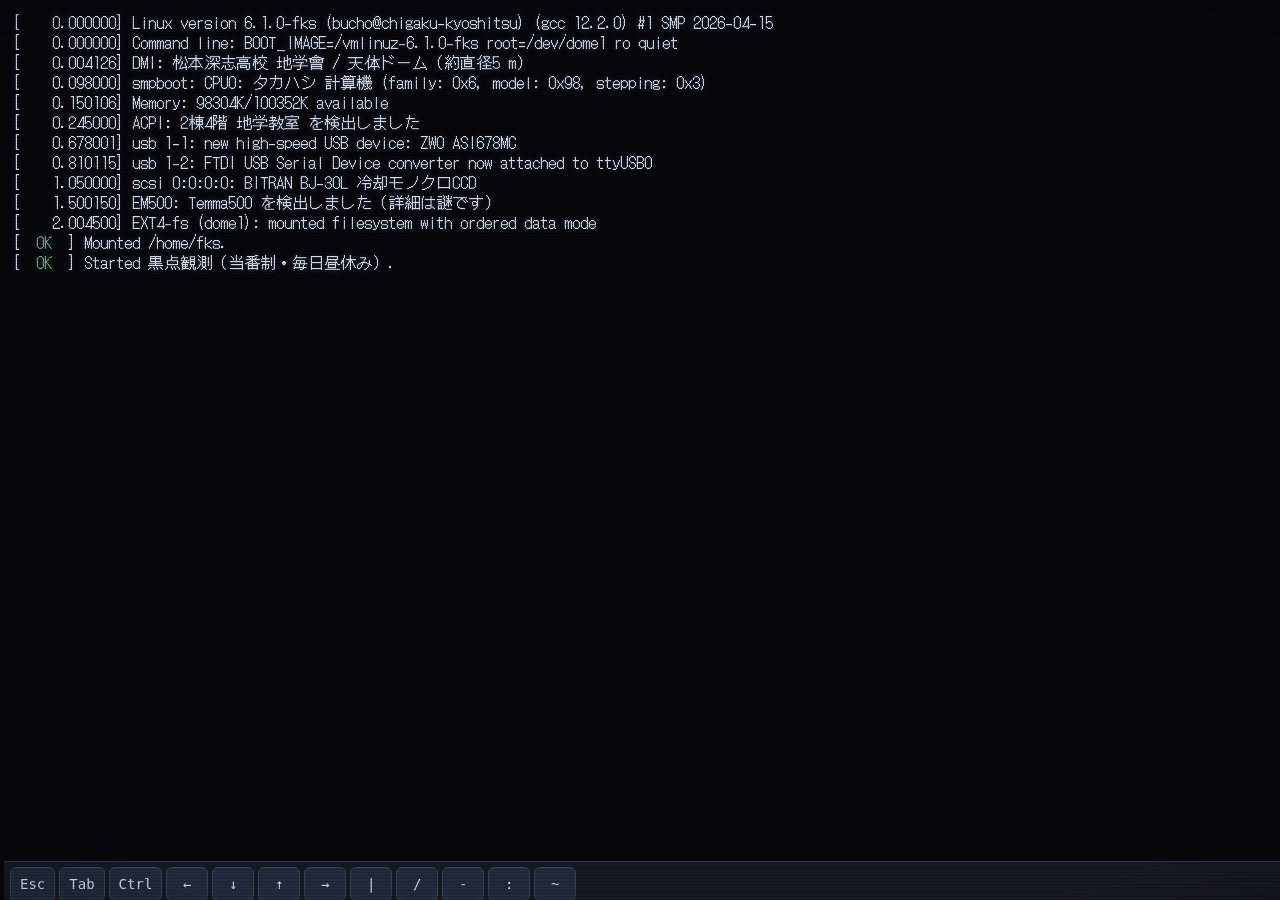
<file: term.htm>
<!DOCTYPE html>
<html lang="ja" class="tty">
<head>
    <meta charset="UTF-8">
    <meta name="viewport" content="width=device-width, initial-scale=1, viewport-fit=cover, interactive-widget=resizes-content">
    <title>fks@dome: ~ | 松本深志高校地学會のホームページ</title>
    <meta name="description" content="松本深志高校地学會のホームページの隠しモード。コマンドで地学會を見てまわれるターミナル版です。">
    <meta name="robots" content="noindex">
    <meta name="theme-color" content="#05070b">
    <link rel="shortcut icon" href="favicon.png">
    <link rel="preconnect" href="https://fonts.googleapis.com">
    <link rel="preconnect" href="https://fonts.gstatic.com" crossorigin>
    <link href="https://fonts.googleapis.com/css2?family=DotGothic16&display=swap" rel="stylesheet">
    <link rel="stylesheet" href="term.css" type="text/css">
    <!-- Google tag (gtag.js) -->
    <script async src="https://www.googletagmanager.com/gtag/js?id=G-NJ1BKL1EBQ"></script>
    <script>
      window.dataLayer = window.dataLayer || [];
      function gtag(){dataLayer.push(arguments);}
      gtag('js', new Date());

      gtag('config', 'G-NJ1BKL1EBQ');
    </script>
    <script defer src="./js/term.js"></script>
    <script defer src="./js/term-cmds.js"></script>
    <script defer src="./js/btop.js"></script>
    <script defer src="./js/htop.js"></script>
    <script defer src="./js/atop.js"></script>
    <script defer src="./js/vim.js"></script>
    <script defer src="./js/term-page.js"></script>
</head>
<body>
    <main class="tty__term" id="term" aria-label="地学會ターミナル"></main>
    <div class="tty__glass" aria-hidden="true"></div>
    <noscript>
        <p class="tty__note">ターミナル版を起動するには JavaScript が必要です。<br><a href="./index.htm">ふつうのホームページへもどる</a></p>
    </noscript>
</body>
</html>
</file>
<file: term.css>
@charset "utf-8";

/* ============================================================
   地学會ターミナル
   XPモードのウィンドウと、ターミナル版（term.htm）の両方で使います。
   ============================================================ */

.term{
    --tfg: #d5dbe6;
    --tbg: #0a0d13;
    position: relative;
    display: flex; flex-direction: column;
    width: 100%; height: 100%; min-height: 0;
    overflow: hidden;
    background: var(--tbg); color: var(--tfg);
    font: 16px/1.25 "DotGothic16", "MS Gothic", "Osaka-Mono", "Noto Sans Mono CJK JP", "BIZ UDGothic", monospace;
    font-variant-ligatures: none; font-feature-settings: normal; letter-spacing: 0;
    text-align: left; cursor: text;
    -webkit-user-select: text; user-select: text;
    -webkit-font-smoothing: antialiased;
}
.term__scroll{
    flex: 1; min-height: 0; overflow-y: auto; overscroll-behavior: contain;
    padding: 6px 8px;
    white-space: pre-wrap; overflow-wrap: anywhere; word-break: break-all;
    scrollbar-width: thin; scrollbar-color: #3a4358 transparent;
}
.term__out > div, .term__line{ min-height: 1.25em; }
.term__screen{ flex: 1; min-height: 0; overflow: hidden; padding: 6px 8px; white-space: pre; }
.term__screen > div{ height: 1.25em; overflow: hidden; }

/* 全角文字は 2 桁ぶんの箱に入れて、どのフォントでも桁をそろえる */
.term i{ display: inline-block; width: 2ch; text-align: center; font-style: normal; vertical-align: top; }

.term .cur{ background: var(--tfg); color: var(--tbg); }
.term.is-focus .cur{ animation: term-blink 1.06s steps(1) infinite; }
.term:not(.is-focus) .cur{ background: none; color: inherit; box-shadow: inset 0 0 0 1px var(--tfg); }
@keyframes term-blink{ 50%{ background: rgb(213 219 230 / .25); color: inherit; } }

/* 入力欄はカーソルの位置に重ねてあり、日本語の変換中だけ見える */
.term__in{
    position: absolute; left: 0; top: 0; z-index: 2;
    width: 24em; height: 1.25em; margin: 0; padding: 0;
    border: 0; outline: 0; resize: none; overflow: hidden;
    background: transparent; color: transparent; caret-color: transparent;
    font: inherit; white-space: pre; pointer-events: none;
}
.term__in.is-ime{ background: var(--tbg); color: var(--tfg); text-decoration: underline; }
.term__probe{ position: absolute; left: -99px; top: 0; display: inline-block; visibility: hidden; white-space: pre; }

/* タッチ端末用のキー（Esc や Ctrl がないと vim が使えない） */
.term__keys{
    flex: none; display: flex; gap: 4px; padding: 5px 6px;
    overflow-x: auto; scrollbar-width: none;
    background: #141924; border-top: 1px solid #2a3142;
    -webkit-user-select: none; user-select: none;
}
.term__keys::-webkit-scrollbar{ display: none; }
.term__keys button{
    flex: none; min-width: 42px; height: 34px; padding: 0 9px;
    border: 1px solid #39425a; border-radius: 6px;
    background: #222a3b; color: var(--tfg); font: 14px/1 ui-monospace, Menlo, monospace;
}
.term__keys button:active, .term__keys button.is-on{ background: var(--tfg); color: var(--tbg); }

/* 色（ANSI 16色） */
.term .f0{ color: #0a0d13; } .term .f1{ color: #e05561; } .term .f2{ color: #5fb86b; } .term .f3{ color: #d6b25e; }
.term .f4{ color: #5a8bff; } .term .f5{ color: #c678dd; } .term .f6{ color: #4cc4d6; } .term .f7{ color: #c9d1e0; }
.term .f8{ color: #6b7489; } .term .f9{ color: #ff7b86; } .term .f10{ color: #8be28f; } .term .f11{ color: #f6e08a; }
.term .f12{ color: #7fb0ff; } .term .f13{ color: #e39bf5; } .term .f14{ color: #7ae8f5; } .term .f15{ color: #fff; }
.term .g0{ background: #0a0d13; } .term .g1{ background: #c23a47; } .term .g2{ background: #3f9a4d; } .term .g3{ background: #d6b25e; }
.term .g4{ background: #3d6be0; } .term .g5{ background: #a955c4; } .term .g6{ background: #2fa3b6; } .term .g7{ background: #c9d1e0; }
.term .g8{ background: #4a5266; } .term .g9{ background: #ff7b86; } .term .g10{ background: #8be28f; } .term .g11{ background: #f6e08a; }
.term .g12{ background: #7fb0ff; } .term .g13{ background: #e39bf5; } .term .g14{ background: #7ae8f5; } .term .g15{ background: #fff; }
/* 太字は字幅を変えずに表現する（桁がずれないように） */
.term .bo{ text-shadow: .6px 0 0 currentColor; }
.term .di{ opacity: .6; }
.term .ul{ text-decoration: underline; }
.term .it{ font-style: italic; }
.term .iv{ background: var(--tfg); color: var(--tbg); }

/* ---------- btop ----------
   罫線・グラフ・メーターは文字を使わず、1 桁ぶんの箱（<b>）に描く。
   全角・曖昧幅を 2 桁にそろえているので、罫線素片や点字はそのままだと 1 桁に収まらない */
.term b{ position: relative; display: inline-block; width: 1ch; height: 1.25em; vertical-align: top; font-weight: inherit; }
.term b::before, .term b::after{ position: absolute; box-sizing: border-box; border: 0 solid; }
.term b.bh::after, .term b.tt::after, .term b.bt::after{ content: ""; left: 0; right: 0; top: 50%; border-top-width: 1px; }
.term b.bv::after, .term b.lt::after, .term b.rt::after{ content: ""; top: 0; bottom: 0; left: 50%; border-left-width: 1px; }
.term b.tl::after{ content: ""; left: 50%; right: 0; top: 50%; bottom: 0; border-width: 1px 0 0 1px; }
.term b.tr::after{ content: ""; left: 0; right: calc(50% - 1px); top: 50%; bottom: 0; border-width: 1px 1px 0 0; }
.term b.bl::after{ content: ""; left: 50%; right: 0; top: 0; bottom: calc(50% - 1px); border-width: 0 0 1px 1px; }
.term b.br::after{ content: ""; left: 0; right: calc(50% - 1px); top: 0; bottom: calc(50% - 1px); border-width: 0 1px 1px 0; }
.term b.tl.rd::after{ border-top-left-radius: .4em; }
.term b.tr.rd::after{ border-top-right-radius: .4em; }
.term b.bl.rd::after{ border-bottom-left-radius: .4em; }
.term b.br.rd::after{ border-bottom-right-radius: .4em; }
/* ┬ ┴ ├ ┤ の枝 */
.term b.tt::before{ content: ""; left: 50%; top: 50%; bottom: 0; border-left-width: 1px; }
.term b.bt::before{ content: ""; left: 50%; top: 0; bottom: calc(50% - 1px); border-left-width: 1px; }
.term b.lt::before{ content: ""; left: 50%; right: 0; top: 50%; border-top-width: 1px; }
.term b.rt::before{ content: ""; left: 0; right: calc(50% - 1px); top: 50%; border-top-width: 1px; }
/* グラフ：左右 2 本の棒を 4 段階の高さで描き、点字のように丸く抜く（.gk は抜かずに面で） */
.term b.gr, .term b.gk{
    background:
        linear-gradient(currentColor, currentColor) 0 100% / 50% calc(var(--a) * 25%) no-repeat,
        linear-gradient(currentColor, currentColor) 100% 100% / 50% calc(var(--b) * 25%) no-repeat;
}
.term b.dn{ background-position: 0 0, 100% 0; }
.term b.gr{
    -webkit-mask: radial-gradient(circle closest-side, #000 74%, transparent 82%) 0 0 / 50% 25%;
    mask: radial-gradient(circle closest-side, #000 74%, transparent 82%) 0 0 / 50% 25%;
}
.term b.mt::after{ content: ""; left: 12%; right: 12%; top: 30%; bottom: 30%; background: currentColor; }
.term b.sp{ text-align: center; transform: translateY(-18%) scale(.72); }

/* ---------- ターミナル版（全画面） ---------- */

html.tty, .tty body{ height: 100%; margin: 0; background: #05070b; overflow: hidden; }
.tty__term{ position: fixed; inset: 0; height: var(--tty-h, 100dvh); padding: max(6px, env(safe-area-inset-top)) max(4px, env(safe-area-inset-right)) 0 max(4px, env(safe-area-inset-left)); }
.tty .term{ --tbg: #05070b; text-shadow: 0 0 6px rgb(160 200 255 / .28); }
.tty .term .bo{ text-shadow: .6px 0 0 currentColor, 0 0 6px rgb(160 200 255 / .28); }
/* ブラウン管ふうの走査線と、四隅の暗がり */
.tty__glass{
    position: fixed; inset: 0; z-index: 5; pointer-events: none;
    background:
        repeating-linear-gradient(180deg, rgb(0 0 0 / 0) 0 2px, rgb(0 0 0 / .16) 2px 3px),
        radial-gradient(120% 90% at 50% 50%, transparent 60%, rgb(0 0 0 / .5));
}
.tty.is-off .tty__term{ visibility: hidden; }
.tty__note{ position: fixed; inset: 0; display: grid; place-items: center; color: #d5dbe6; font: 16px/1.8 monospace; text-align: center; }
.tty__note a{ color: #7ae8f5; }

@media (max-width: 520px){
    .term{ font-size: 14px; }
}
@media (prefers-reduced-motion: reduce){
    .term.is-focus .cur{ animation: none; }
}
</file>
